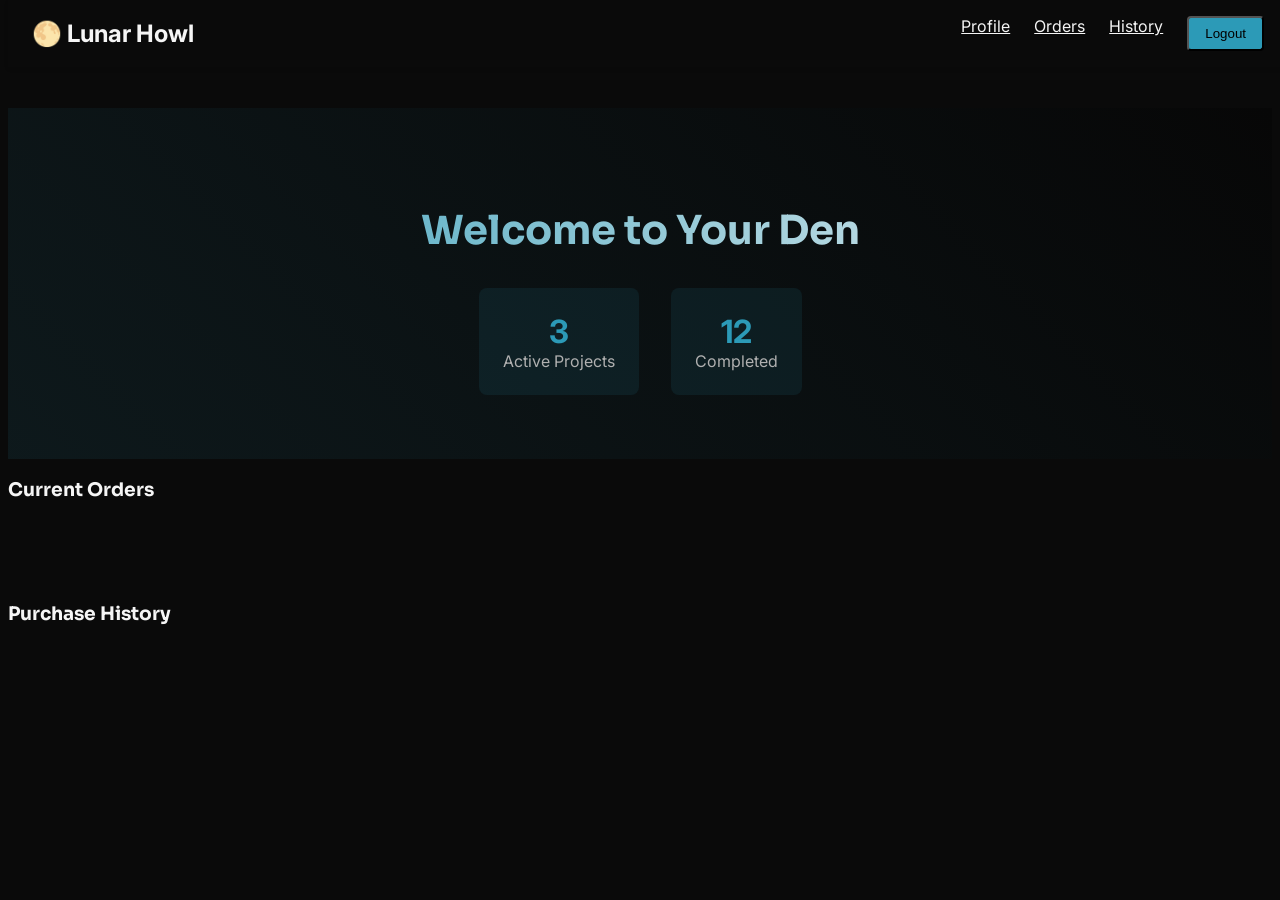
<file: dashboard.html>
<!DOCTYPE html>
<html lang="en">
<head>
  <meta charset="UTF-8" />
  <meta name="viewport" content="width=device-width, initial-scale=1.0" />
  <title>Dashboard - Lunar Howl</title>
  <link href="https://fonts.googleapis.com/css2?family=Inter&family=Sora:wght@400;600&display=swap" rel="stylesheet">
  <script src="https://cdnjs.cloudflare.com/ajax/libs/gsap/3.12.2/gsap.min.js"></script>
  <link rel="stylesheet" href="style.css">
</head>
<body class="site">
  <header class="header header--fixed">
    <div class="header__container">
      <a href="index.html" class="header__logo">🌕 Lunar Howl</a>
      <nav class="nav">
        <a href="#profile" class="nav__link">Profile</a>
        <a href="#orders" class="nav__link">Orders</a>
        <a href="#history" class="nav__link">History</a>
        <button onclick="logout()" class="nav__link nav__link--cta">Logout</button>
      </nav>
    </div>
  </header>

  <main class="dashboard">
    <section class="dashboard__welcome" id="profile">
      <h2 class="dashboard__title gradient-glow">Welcome to Your Den</h2>
      <div class="dashboard__stats">
        <div class="dashboard__stat">
          <span class="dashboard__stat-value">3</span>
          <span class="dashboard__stat-label">Active Projects</span>
        </div>
        <div class="dashboard__stat">
          <span class="dashboard__stat-value">12</span>
          <span class="dashboard__stat-label">Completed</span>
        </div>
      </div>
    </section>

    <section class="dashboard__orders" id="orders">
      <h3>Current Orders</h3>
      <div class="order-cards">
        <!-- Orders will be populated dynamically -->
      </div>
    </section>

    <section class="dashboard__history" id="history">
      <h3>Purchase History</h3>
      <div class="history-timeline">
        <!-- History will be populated dynamically -->
      </div>
    </section>
  </main>
</body>
</html>
</file>
<file: style.css>
/* Base */
html {
  height: 100%;
  width: 100%;
}

body {
  font-family: 'Inter', sans-serif;
  background-color: #0A0A0A;
  color: #F5F5F5;
}

h1, h2, h3, h4, h5, h6 {
  font-family: 'Sora', sans-serif;
}

.gradient-glow {
  background: linear-gradient(90deg, #2C9AB7, #F5F5F5);
  -webkit-background-clip: text;
  -webkit-text-fill-color: transparent;
}

/* Header */
.header {
  position: fixed;
  top: 0;
  width: 100%;
  z-index: 50;
  background-color: #0A0A0A;
  box-shadow: 0 2px 4px rgba(0,0,0,0.1);
}

.header__container {
  max-width: 80rem;
  margin: 0 auto;
  display: flex;
  flex-direction: column;
  justify-content: space-between;
  align-items: center;
  padding: 1rem 1.5rem;
}

.header__logo {
  font-size: 1.5rem;
  font-weight: bold;
  margin-bottom: 1rem;
  color: #F5F5F5;
  text-decoration: none;
  transition: color 0.3s;
}

.header__logo:hover {
  color: #2C9AB7;
}

/* Navigation */
.nav {
  display: flex;
  flex-direction: column;
  gap: 1rem;
}

.nav__link {
  color: #F5F5F5;
  transition: color 0.3s;
}

.nav__link:hover {
  color: #2C9AB7;
}

.nav__link--cta {
  background-color: #2C9AB7;
  color: black;
  padding: 0.5rem 1rem;
  border-radius: 0.25rem;
  transition: background-color 0.3s;
}

.nav__link--cta:hover {
  background-color: #C92C3D;
}

@media (min-width: 768px) {
  .header__container {
    flex-direction: row;
  }
  
  .header__logo {
    margin-bottom: 0;
  }
  
  .nav {
    flex-direction: row;
    gap: 1.5rem;
  }
}

/* Hero */
.hero {
  height: 100vh;
  display: flex;
  align-items: center;
  justify-content: center;
  position: relative;
  overflow: hidden;
}

.hero__overlay {
  position: absolute;
  inset: 0;
  background-color: rgba(0, 0, 0, 0.8);
  z-index: 0;
}

.hero__claw-container {
  transform: rotate(-15deg) scale(2);
  pointer-events: none;
  position: absolute;
  inset: 0;
  z-index: 0;
}

.hero__claw {
  width: 100%;
  height: 100%;
}

.hero__claw-mark {
  stroke-dasharray: 1000;
  stroke-dashoffset: 1000;
  animation: drawClaw 2s ease-in forwards;
  filter: drop-shadow(0 0 2px #2C9AB7);
}

.hero__content {
  position: relative;
  z-index: 10;
  text-align: center;
  padding: 0 1rem;
}

.hero__title {
  font-size: 1.875rem;
  font-weight: bold;
  line-height: 1.2;
}

.hero__subtitle {
  margin-top: 1rem;
  margin-bottom: 2rem;
  color: #B0B0B0;
  font-size: 0.875rem;
}

.hero__button {
  padding: 0.5rem 1rem;
  background-color: #2C9AB7;
  color: black;
  border-radius: 0.25rem;
  transition: background-color 0.3s;
  font-size: 0.875rem;
}

@media (min-width: 640px) {
  .hero__title {
    font-size: 2.25rem;
  }
  .hero__subtitle, .hero__button {
    font-size: 1rem;
  }
  .hero__button {
    padding: 0.75rem 1.5rem;
  }
}

@media (min-width: 768px) {
  .hero__title {
    font-size: 3.75rem;
  }
}

/* Services */
.services {
  padding: 4rem 0;
  background-color: #1F1F1F;
}

.services__container {
  max-width: 72rem;
  margin: 0 auto;
  padding: 0 1rem;
}

.services__title {
  font-size: 1.5rem;
  font-weight: 600;
  text-align: center;
  margin-bottom: 2rem;
}

.services__grid {
  display: grid;
  gap: 1.5rem;
}

.service-card {
  background-color: #0A0A0A;
  padding: 1.5rem;
  border-radius: 0.25rem;
  box-shadow: 0 20px 25px -5px rgba(0, 0, 0, 0.1);
  transform: translateY(0);
  transition: transform 0.3s ease;
}

.service-card:hover {
  transform: scale(1.05);
}

.service-card__title {
  font-size: 1.25rem;
  font-weight: 700;
  margin-bottom: 0.5rem;
}

.service-card__description {
  color: #B0B0B0;
}

/* About */
.about {
  padding: 6rem 0;
}

.about__container {
  max-width: 72rem;
  margin: 0 auto;
  display: flex;
  flex-direction: column;
  gap: 3rem;
  align-items: center;
  padding: 0 1.5rem;
}

.about__image {
  border-radius: 0.5rem;
  width: 100%;
  filter: drop-shadow(0 0 10px #2C9AB7);
  animation: pulse 2s infinite;
}

@keyframes pulse {
  0% { opacity: 0.8; }
  50% { opacity: 1; }
  100% { opacity: 0.8; }
}

.about__title {
  font-size: 1.875rem;
  font-weight: 600;
  margin-bottom: 1rem;
}

.about__description {
  color: #B0B0B0;
  margin-bottom: 1.5rem;
}

.about__button {
  display: inline-block;
  padding: 0.75rem 1.5rem;
  background-color: #2C9AB7;
  color: black;
  border-radius: 0.25rem;
  transition: background-color 0.3s;
}

.about__button:hover {
  background-color: #C92C3D;
}

/* Subscribe */
.subscribe {
  padding: 4rem 0;
  background-color: #1F1F1F;
}

.subscribe__container {
  max-width: 48rem;
  margin: 0 auto;
  padding: 0 1rem;
  text-align: center;
}

.subscribe__title {
  font-size: 1.5rem;
  font-weight: 600;
  margin-bottom: 1.5rem;
}

.subscribe__form {
  display: flex;
  flex-direction: column;
  gap: 1rem;
}

.subscribe__input {
  width: 100%;
  padding: 0.5rem;
  border-radius: 0.25rem;
  background-color: #0A0A0A;
  color: #F5F5F5;
  font-size: 0.875rem;
}

.subscribe__button {
  width: 100%;
  background-color: #2C9AB7;
  padding: 0.5rem 1rem;
  color: black;
  border-radius: 0.25rem;
  transition: background-color 0.3s;
  font-size: 0.875rem;
}

.subscribe__button:hover {
  background-color: #C92C3D;
}

/* Admin Dashboard */
.admin {
  padding: 6rem 0;
  background-color: #1F1F1F;
}

.admin__container {
  max-width: 72rem;
  margin: 0 auto;
  padding: 0 1.5rem;
}

.admin__title {
  font-size: 2rem;
  font-weight: 600;
  text-align: center;
  margin-bottom: 3rem;
}

.admin__grid {
  display: grid;
  grid-template-columns: repeat(1, 1fr);
  gap: 1.5rem;
}

.admin__card {
  background-color: #0A0A0A;
  padding: 2rem;
  border-radius: 0.5rem;
  box-shadow: 0 4px 6px rgba(0, 0, 0, 0.1);
}

.admin__card-title {
  font-size: 1.25rem;
  color: #B0B0B0;
  margin-bottom: 1rem;
}

.admin__card-count {
  font-size: 2rem;
  font-weight: bold;
  color: #2C9AB7;
  margin-bottom: 1.5rem;
}

.admin__card-chart {
  height: 100px;
  background: linear-gradient(to right, #2C9AB7, #C92C3D);
  border-radius: 0.25rem;
  opacity: 0.3;
}

@media (min-width: 640px) {
  .admin__grid {
    grid-template-columns: repeat(2, 1fr);
    gap: 2rem;
  }
}

@media (min-width: 1024px) {
  .admin__grid {
    grid-template-columns: repeat(4, 1fr);
  }
}

/* Partnering Services */
.partnering {
  padding: 4rem 0;
  background-color: #1F1F1F;
}

.partnering__container {
  max-width: 72rem;
  margin: 0 auto;
  padding: 0 1.5rem;
}

.partnering__title {
  font-size: 2rem;
  font-weight: 600;
  text-align: center;
  margin-bottom: 3rem;
}

.partnering__grid {
  display: grid;
  grid-template-columns: repeat(1, 1fr);
  gap: 2rem;
}

.partnering__card {
  background-color: #0A0A0A;
  padding: 2rem;
  border-radius: 0.5rem;
  box-shadow: 0 4px 6px rgba(0, 0, 0, 0.1);
  transition: transform 0.3s ease;
}

.partnering__card:hover {
  transform: translateY(-5px);
}

.partnering__card-title {
  font-size: 1.5rem;
  font-weight: 600;
  margin-bottom: 1rem;
  color: #2C9AB7;
}

.partnering__card-description {
  color: #B0B0B0;
}

@media (min-width: 768px) {
  .partnering__grid {
    grid-template-columns: repeat(3, 1fr);
  }
}

/* Login */
.login {
  min-height: 100vh;
  display: flex;
  align-items: center;
  justify-content: center;
  background: linear-gradient(45deg, #0A0A0A, #1F1F1F);
}

.login__container {
  display: flex;
  gap: 4rem;
  padding: 2rem;
  background: rgba(44, 154, 183, 0.1);
  border-radius: 1rem;
  backdrop-filter: blur(10px);
}

.login__form-container {
  padding: 2rem;
}

.login__title {
  font-size: 2rem;
  margin-bottom: 2rem;
}

.login__decoration {
  display: none;
}

/* Dashboard */
.dashboard {
  padding-top: 100px;
}

.dashboard__welcome {
  text-align: center;
  padding: 4rem 0;
  background: linear-gradient(45deg, rgba(44, 154, 183, 0.1), rgba(0, 0, 0, 0.3));
}

.dashboard__title {
  font-size: 2.5rem;
  margin-bottom: 2rem;
}

.dashboard__stats {
  display: flex;
  justify-content: center;
  gap: 2rem;
}

.dashboard__stat {
  padding: 1.5rem;
  background: rgba(44, 154, 183, 0.1);
  border-radius: 0.5rem;
  text-align: center;
}

.dashboard__stat-value {
  display: block;
  font-size: 2rem;
  color: #2C9AB7;
  font-weight: bold;
}

.dashboard__stat-label {
  color: #B0B0B0;
}

.order-cards {
  display: grid;
  grid-template-columns: repeat(auto-fit, minmax(300px, 1fr));
  gap: 1.5rem;
  padding: 2rem;
}

.history-timeline {
  padding: 2rem;
}

@media (min-width: 768px) {
  .login__decoration {
    display: block;
  }
  
  .login__wolf {
    width: 300px;
    height: 300px;
  }
}

/* Footer */
.footer {
  padding: 4rem 0;
  background-color: #0A0A0A;
}

.footer__container {
  max-width: 72rem;
  margin: 0 auto;
  padding: 0 1.5rem;
}

.footer__content {
  display: grid;
  grid-template-columns: repeat(1, 1fr);
  gap: 2rem;
}

.footer__section {
  color: #B0B0B0;
}

.footer__title {
  font-size: 1.5rem;
  font-weight: 600;
  color: #F5F5F5;
  margin-bottom: 1rem;
}

.footer__subtitle {
  font-size: 1.25rem;
  font-weight: 600;
  color: #F5F5F5;
  margin-bottom: 1rem;
}

.footer__list {
  display: flex;
  flex-direction: column;
  gap: 0.5rem;
}

.footer__list a {
  color: #B0B0B0;
  transition: color 0.3s;
}

.footer__list a:hover {
  color: #2C9AB7;
}

.footer__social {
  display: flex;
  gap: 1rem;
  font-size: 1.5rem;
}

@media (min-width: 768px) {
  .footer__content {
    grid-template-columns: repeat(3, 1fr);
  }
}

/* Media Queries */
@media (min-width: 640px) {
  .services__title {
    font-size: 1.875rem;
    margin-bottom: 3rem;
  }
  
  .services__grid {
    grid-template-columns: repeat(2, 1fr);
    gap: 2.5rem;
  }
  
  .subscribe__input,
  .subscribe__button {
    font-size: 1rem;
    padding: 0.75rem;
  }
}

@media (min-width: 768px) {
  .services__grid {
    grid-template-columns: repeat(3, 1fr);
  }
  
  .about__container {
    flex-direction: row;
  }
  
  .about__image {
    width: 50%;
  }
  
  .about__content {
    width: 50%;
  }
  
  .subscribe__form {
    flex-direction: row;
  }
  
  .subscribe__input,
  .subscribe__button {
    width: auto;
  }
  
  .subscribe__button {
    padding: 0.75rem 1.5rem;
  }
}

@keyframes drawClaw {
  to {
    stroke-dashoffset: 0;
  }
}


/* About Section */
.about-section {
  padding: 6rem 0;
  background-color: #0A0A0A;
}

.about-section__container {
  max-width: 72rem;
  margin: 0 auto;
  padding: 0 1.5rem;
  text-align: center;
}

.about-section__title {
  font-size: 3rem;
  margin-bottom: 2rem;
}

.about-section__text {
  font-size: 1.2rem;
  color: #B0B0B0;
  max-width: 800px;
  margin: 0 auto 3rem;
}

.moon-phases {
  display: flex;
  justify-content: center;
  gap: 2rem;
}

.moon-phase {
  width: 100px;
  height: 100px;
  border-radius: 50%;
  background: linear-gradient(45deg, #2C9AB7, #F5F5F5);
  animation: glow 2s infinite alternate;
}

/* Projects Gallery */
.projects {
  padding: 6rem 0;
  background-color: #1F1F1F;
}

.projects__container {
  max-width: 72rem;
  margin: 0 auto;
  padding: 0 1.5rem;
}

.projects__title {
  font-size: 2.5rem;
  text-align: center;
  margin-bottom: 3rem;
}

.projects__gallery {
  display: grid;
  grid-template-columns: repeat(auto-fit, minmax(300px, 1fr));
  gap: 2rem;
}

.project-card {
  background: #0A0A0A;
  padding: 1.5rem;
  border-radius: 0.5rem;
  transform: translateY(0);
  transition: transform 0.3s ease;
}

.project-card:hover {
  transform: translateY(-10px);
}

.project-card__image {
  height: 200px;
  background: linear-gradient(45deg, #2C9AB7, #1F1F1F);
  border-radius: 0.25rem;
  margin-bottom: 1rem;
}

/* Team Section */
.team {
  padding: 6rem 0;
  background-color: #0A0A0A;
}

.team__container {
  max-width: 72rem;
  margin: 0 auto;
  padding: 0 1.5rem;
}

.team__title {
  font-size: 2.5rem;
  text-align: center;
  margin-bottom: 3rem;
}

.team__grid {
  display: grid;
  grid-template-columns: repeat(auto-fit, minmax(250px, 1fr));
  gap: 2rem;
}

.team-member {
  text-align: center;
}

.team-member__avatar {
  width: 150px;
  height: 150px;
  border-radius: 50%;
  margin: 0 auto 1rem;
  background: linear-gradient(45deg, #2C9AB7, #F5F5F5);
}

.team-member__portfolio {
  display: inline-block;
  margin-top: 1rem;
  color: #2C9AB7;
  text-decoration: none;
  transition: color 0.3s;
}

.team-member__portfolio:hover {
  color: #F5F5F5;
}

@keyframes glow {
  from {
    box-shadow: 0 0 10px #2C9AB7;
  }
  to {
    box-shadow: 0 0 20px #2C9AB7, 0 0 40px #2C9AB7;
  }
}
</file>
